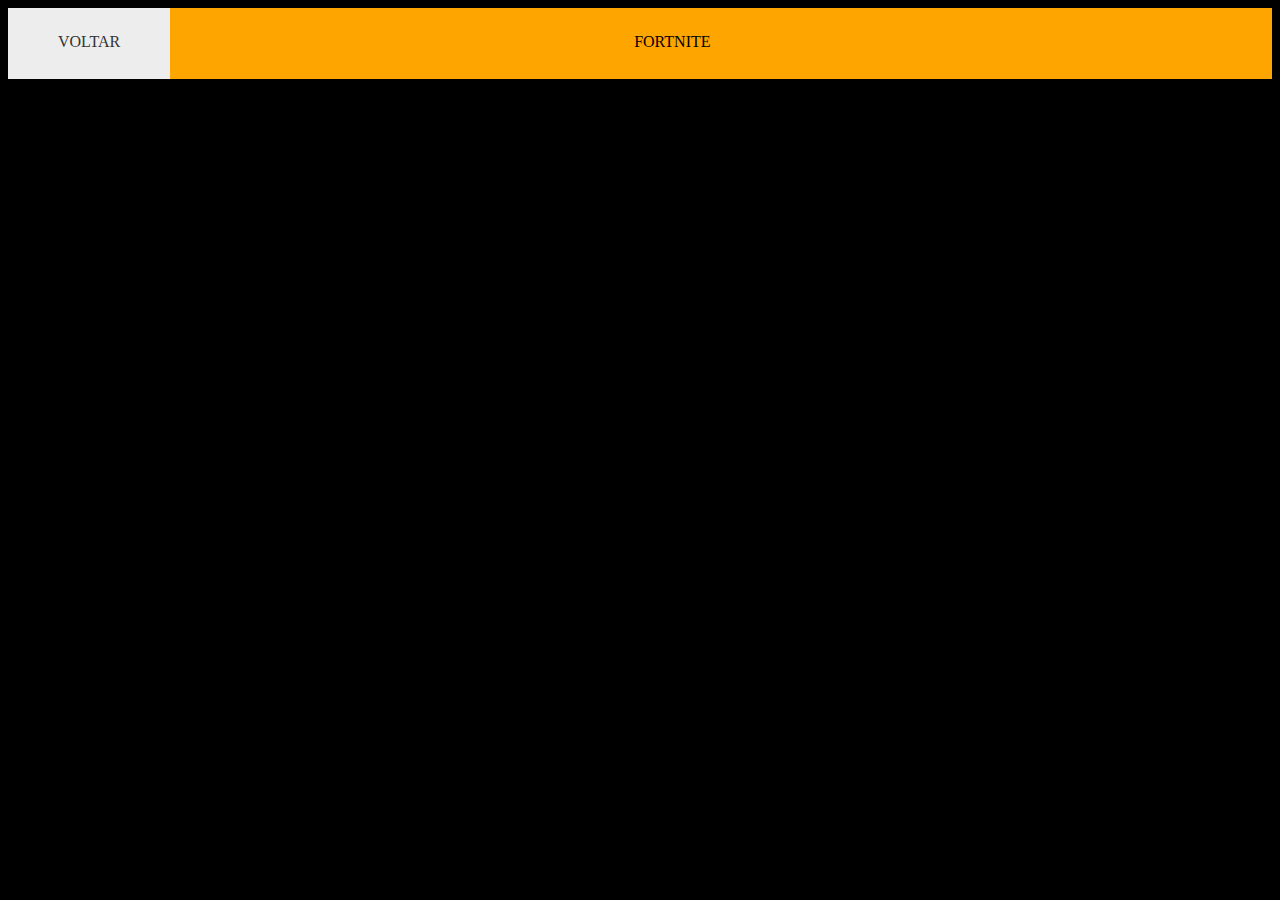
<file: centralQuase/src/main/webapp/fortnite.html>
<!DOCTYPE html>
<html>
<head>
	<title>fortnite</title>
	<meta charset="utf-8">
	<link rel="stylesheet" type="text/css" href="fortnite.css">
</head>
<body>

<nav id="menu">
    <ul>
        <li><a href="menu.html"> VOLTAR </a></li>
        &emsp; &emsp; &emsp; &emsp; &emsp; &emsp; &emsp; &emsp; &emsp; &emsp; &emsp; &emsp; &emsp; &emsp; &emsp; &emsp; &emsp; &emsp; &emsp; &emsp; &emsp; &emsp; &emsp;
        FORTNITE
    </ul>

    
</nav>
</table>
</body>
</html>
</file>
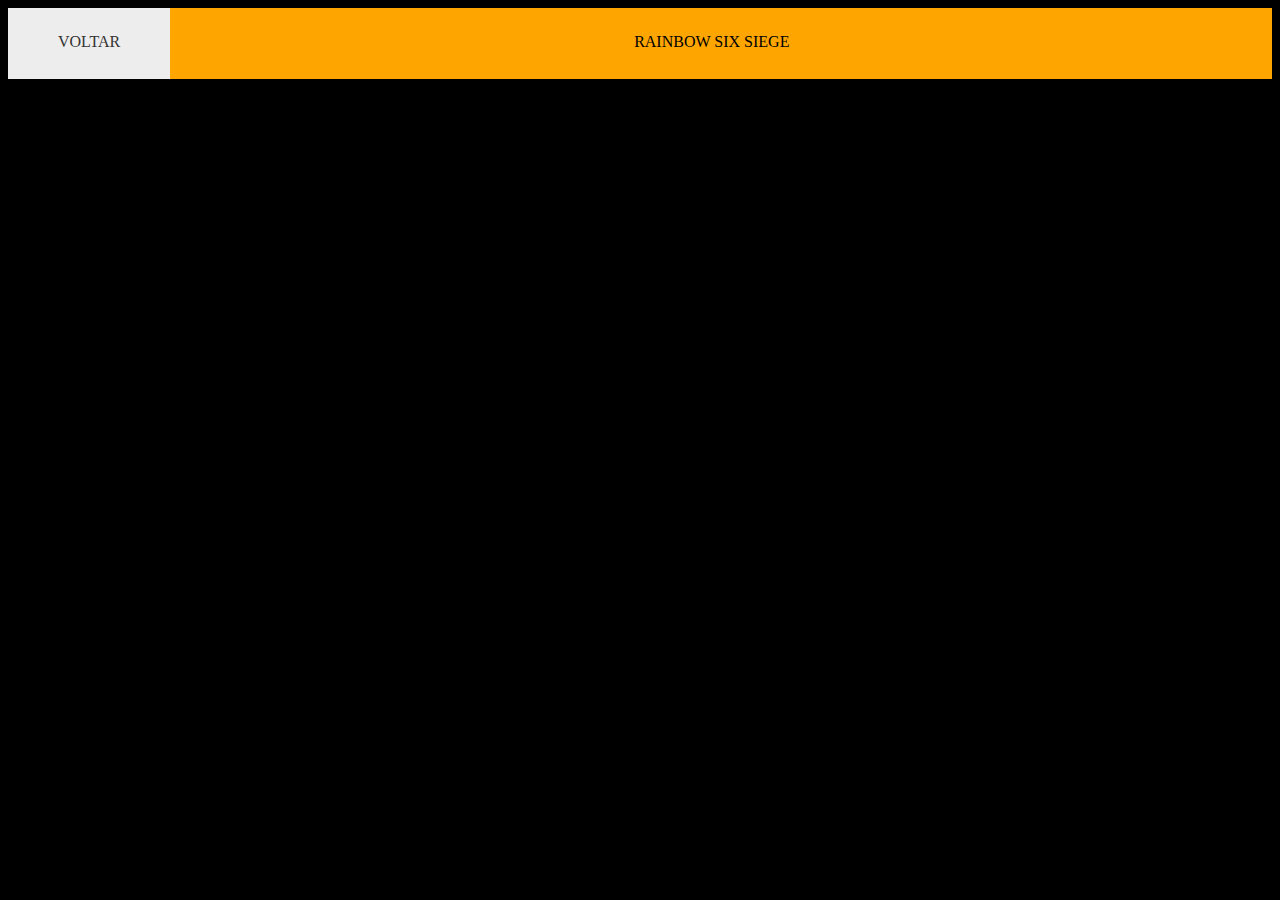
<file: centralQuase/src/main/webapp/r6s.html>
<!DOCTYPE html>
<html>
<head>
	<title>r6s</title>
	<meta charset="utf-8">
	<link rel="stylesheet" type="text/css" href="r6s.css">
</head>
<body>

<nav id="menu">
    <ul>
        <li><a href="menu.html"> VOLTAR </a></li>
        &emsp; &emsp; &emsp; &emsp; &emsp; &emsp; &emsp; &emsp; &emsp; &emsp; &emsp; &emsp; &emsp; &emsp; &emsp; &emsp; &emsp; &emsp; &emsp; &emsp; &emsp; &emsp; &emsp;
        RAINBOW SIX SIEGE
    </ul>
</nav>
</table>
</body>
</html>
</file>
<file: centralQuase/src/main/webapp/fortnite.css>
body{
    background-color: #000000;
}

#menu ul {
    padding:0px;
    margin:0px;
    background-color:#FFA500;
    list-style:none;
}

#menu ul li { display: inline; }

#menu ul li a {
    padding: 25px 50px;
    display: inline-block;
    background-color:#EDEDED;
    color: #333;
    text-decoration: none;
    border-bottom:3px solid #EDEDED;
}

#imagem1 {
	height: 640px; 
	width: 450px;
	position: absolute;
	top: 15%;
	left: 35%;
}

#imagem2 {
	height: 640px; 
	width: 450px;
	position: absolute;
	top: 15%;
	left: 0%;
}

#imagem3 {
	height: 640px;
	width: 450px;
	position: absolute;
	top: 15%;
	left: 70%;
}
</file>
<file: centralQuase/src/main/webapp/r6s.css>
body{
    background-color: #000000;
}

#menu ul {
    padding:0px;
    margin:0px;
    background-color:#FFA500;
    list-style:none;
}

#menu ul li { display: inline; }

#menu ul li a {
    padding: 25px 50px;
    display: inline-block;
    background-color:#EDEDED;
    color: #333;
    text-decoration: none;
    border-bottom:3px solid #EDEDED;
}

#imagem1 {
	height: 640px; 
	width: 450px;
	position: absolute;
	top: 15%;
	left: 35%;
}

#imagem2 {
	height: 640px; 
	width: 450px;
	position: absolute;
	top: 15%;
	left: 0%;
}

#imagem3 {
	height: 640px;
	width: 450px;
	position: absolute;
	top: 15%;
	left: 70%;
}
</file>
